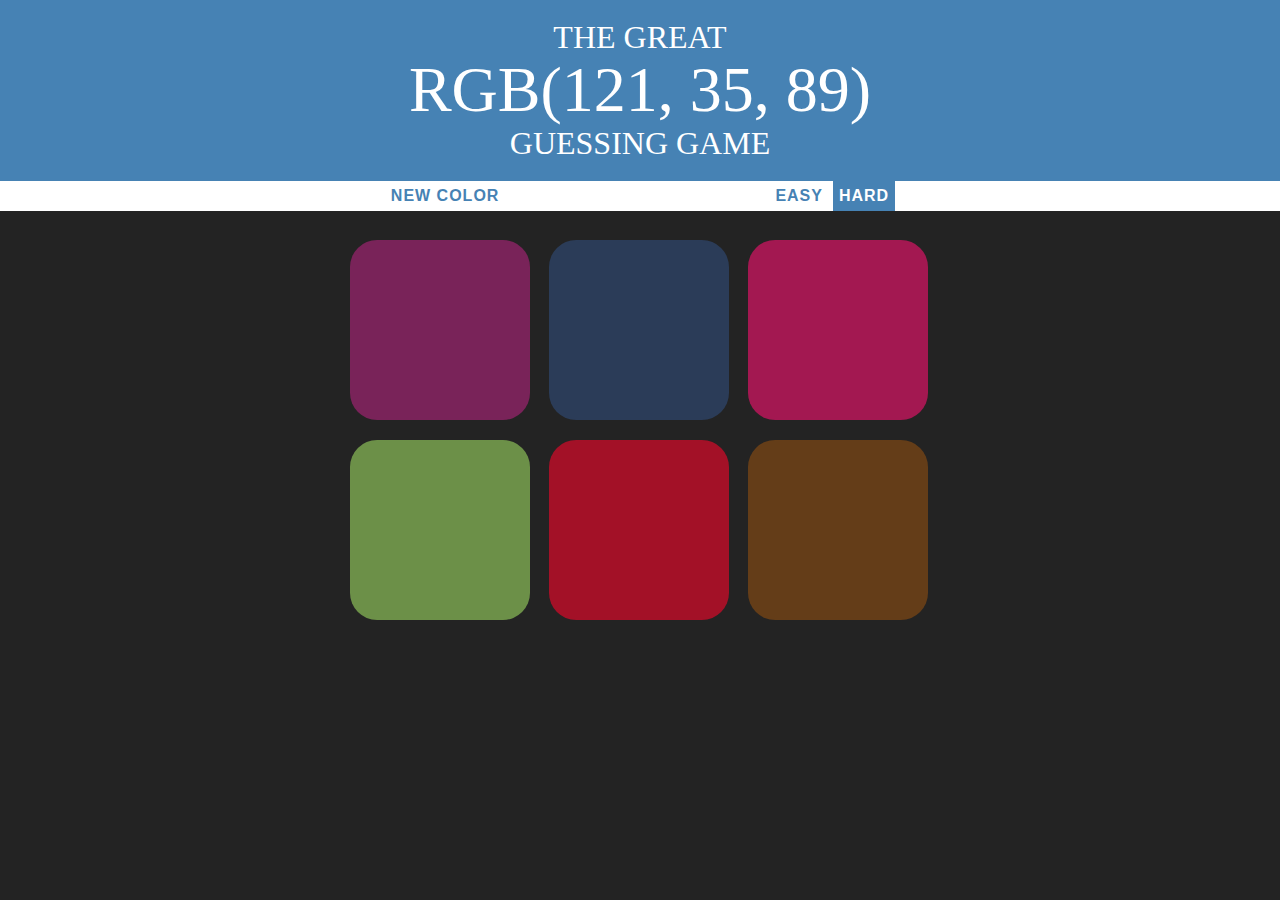
<file: index.html>
<!DOCTYPE html>
<html>
<head>
    <title>Color Picker Game</title>
    <link rel="stylesheet" href="style.css">
</head>
<body>
    <h1>the great 
        <br>
        <span id="displayedColor" >rbg</span>
        <br>
        guessing game
    </h1>
    <div id="stripe">
        <button id="reset">NEW COLOR</button>
        <span id="message"></span>
        <button id="easyBtn">Easy</button>
        <button id="hardBtn" class="selected">Hard</button>
    </div>
    <div id="main" >
        <div class="square"></div>
        <div class="square"></div>
        <div class="square"></div>
        <div class="square"></div>
        <div class="square"></div>
        <div class="square"></div>
    </div>


    <script src="site.js"></script>
</body>
</html>
</file>
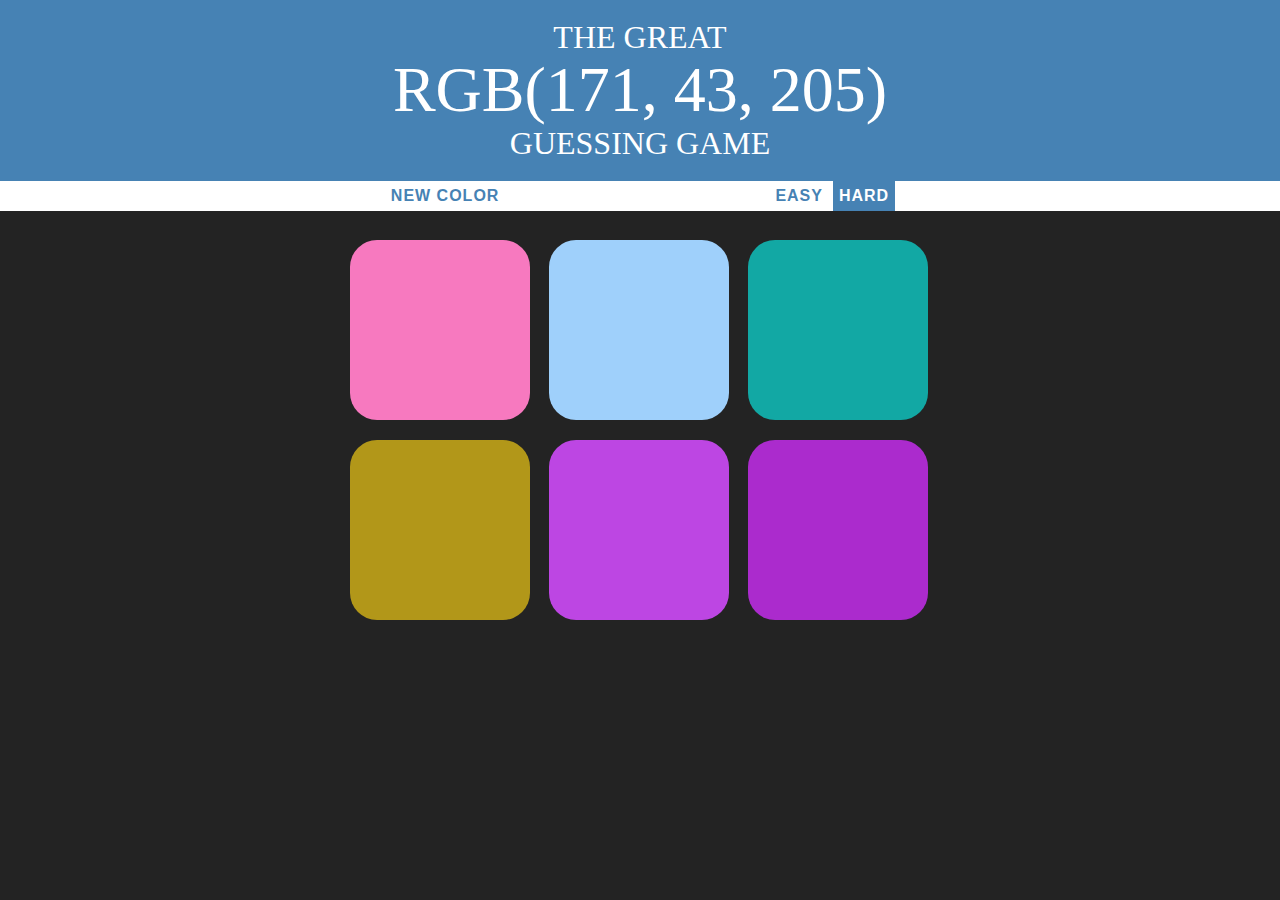
<file: cpg.html>
<!DOCTYPE html>
<html>
<head>
    <title>Color Picker Game</title>
    <link rel="stylesheet" href="cpg.css">
</head>
<body>
    <h1>the great 
        <br>
        <span id="displayedColor" >rbg</span>
        <br>
        guessing game
    </h1>
    <div id="stripe">
        <button id="reset">NEW COLOR</button>
        <span id="message"></span>
        <button id="easyBtn">Easy</button>
        <button id="hardBtn" class="selected">Hard</button>
    </div>
    <div id="main" >
        <div class="square"></div>
        <div class="square"></div>
        <div class="square"></div>
        <div class="square"></div>
        <div class="square"></div>
        <div class="square"></div>
    </div>


    <script src="cpg.js"></script>
</body>
</html>
</file>
<file: style.css>
body{
    background-color: #232323;
    margin: 0;
    font-family: "avenir";
}
#main{
    width: 600px;
    margin: 20px auto;

}
h1{
    text-align: center;
    color: white;
    font-weight: normal;
    text-transform: uppercase;
    background-color: steelblue;
    margin: 0;
    line-height: 1.1;
    padding: 20px 0;
}
h1 span{
    font-size: 2em;
}

.square{
    width: 30%;
    padding-bottom: 30%;
    float: left;
    margin: 1.6%;
    border-radius: 15%;
    transition: background 0.6s;
}
#stripe {
    background: white;
    height: 30px;
    text-align: center;
}
.selected{
    color: white;
    background-color: steelblue;
}

button{
    border: none;
    background: none;
    text-transform: uppercase;
    height: 100%;
    font-weight: 700;
    color: steelblue;
    letter-spacing: 1px;
    font-size: inherit;
    transition: all 0.3s;
    outline: none;
}
#message{
    display: inline-block;
    width: 20%;
}

button:hover{
    color: white;
    background: steelblue;

}
</file>
<file: cpg.css>
body{
    background-color: #232323;
    margin: 0;
    font-family: "avenir";
}
#main{
    width: 600px;
    margin: 20px auto;

}
h1{
    text-align: center;
    color: white;
    font-weight: normal;
    text-transform: uppercase;
    background-color: steelblue;
    margin: 0;
    line-height: 1.1;
    padding: 20px 0;
}
h1 span{
    font-size: 2em;
}

.square{
    width: 30%;
    padding-bottom: 30%;
    float: left;
    margin: 1.6%;
    border-radius: 15%;
    transition: background 0.6s;
}
#stripe {
    background: white;
    height: 30px;
    text-align: center;
}
.selected{
    color: white;
    background-color: steelblue;
}

button{
    border: none;
    background: none;
    text-transform: uppercase;
    height: 100%;
    font-weight: 700;
    color: steelblue;
    letter-spacing: 1px;
    font-size: inherit;
    transition: all 0.3s;
    outline: none;
}
#message{
    display: inline-block;
    width: 20%;
}

button:hover{
    color: white;
    background: steelblue;

}
</file>
